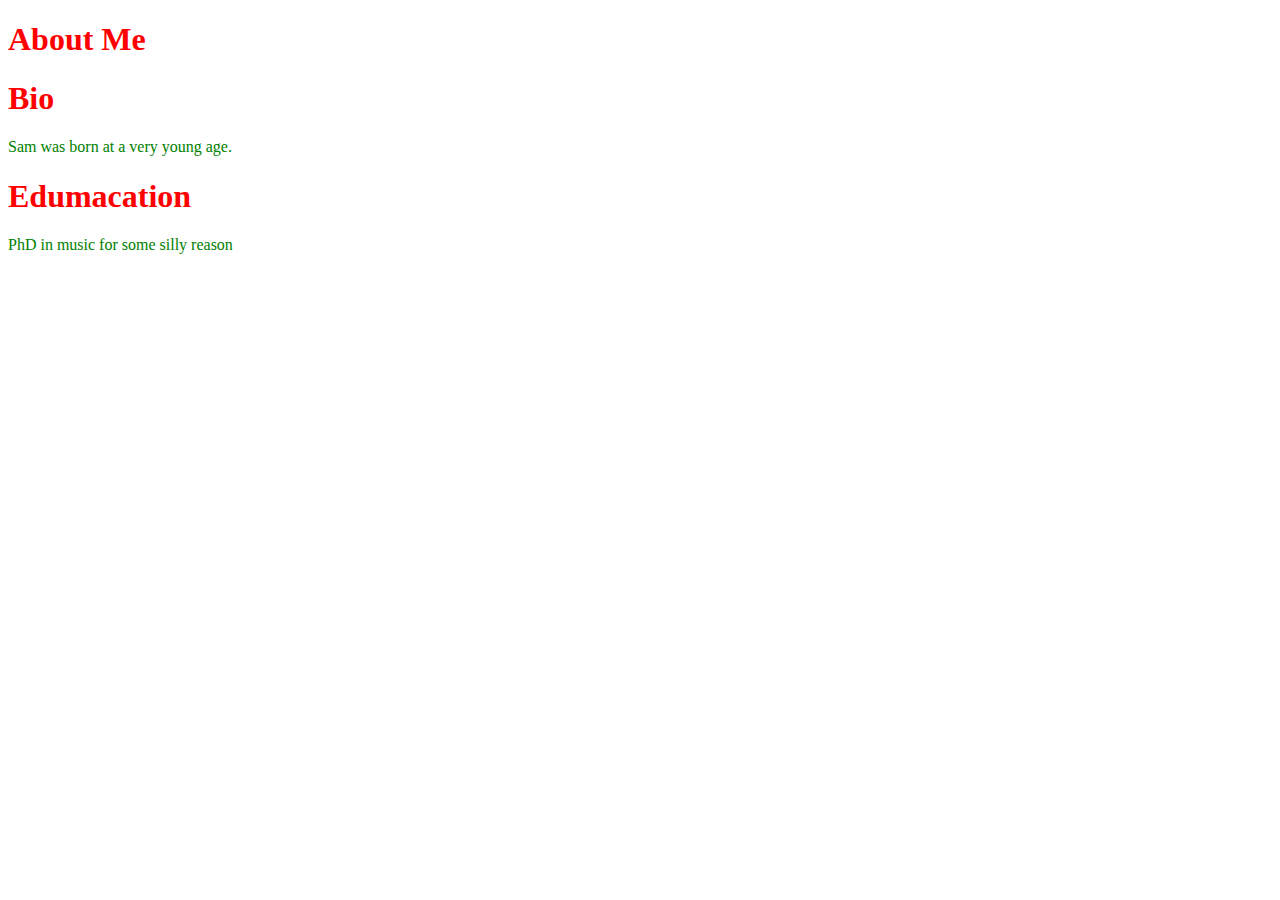
<file: class-02-intro_js_html_css-arrays/sam-demo/index.html>
<!DOCTYPE html>
<html>
<head>
  <title>About Me</title>
  <link rel="stylesheet" href="style.css">
</head>
<body>
  <h1>About Me</h1>
  <h1>Bio</h1>
    <p>Sam was born at a very young age.</p>
  <h1>Edumacation</h1>
    <p>PhD in music for some silly reason</p>
  <script src="app.js"></script>
</body>
</html>
</file>
<file: class-02-intro_js_html_css-arrays/sam-demo/style.css>
h1 {
  color: red
}

p {
  color: green
}
</file>
